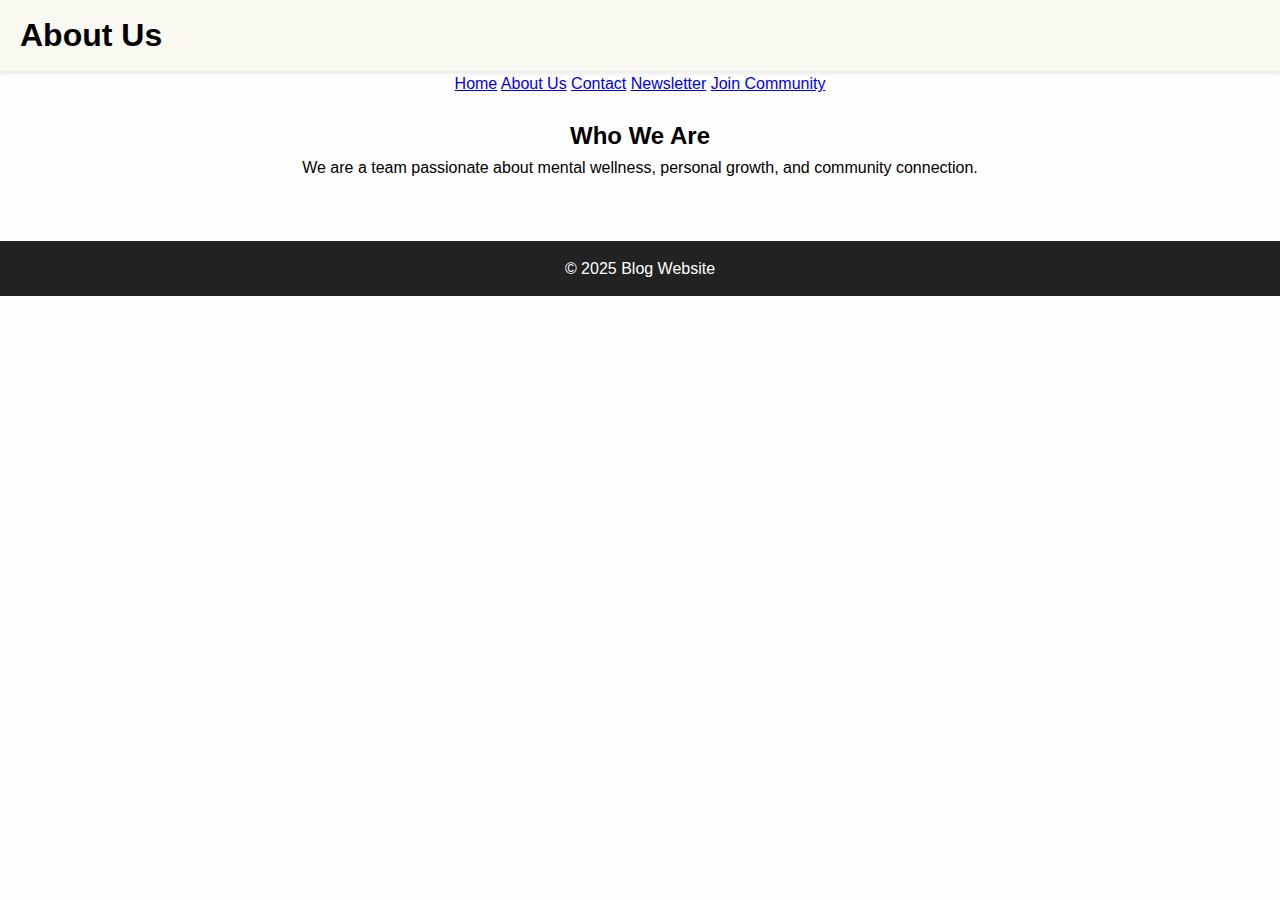
<file: about.html>
<!DOCTYPE html>
<html>
<head>
    <title>About Us</title>
    <link rel="stylesheet" href="style.css" />
</head>
<body>
    <header><h1>About Us</h1></header>
    <nav>
        <a href="index.html">Home</a>
        <a href="about.html">About Us</a>
        <a href="contact.html">Contact</a>
        <a href="newsletter.html">Newsletter</a>
        <a href="community.html">Join Community</a>
    </nav>
    <main>
        <h2>Who We Are</h2>
        <p>We are a team passionate about mental wellness, personal growth, and community connection.</p>
    </main>
    <footer>© 2025 Blog Website</footer>
</body>
</html>
</file>
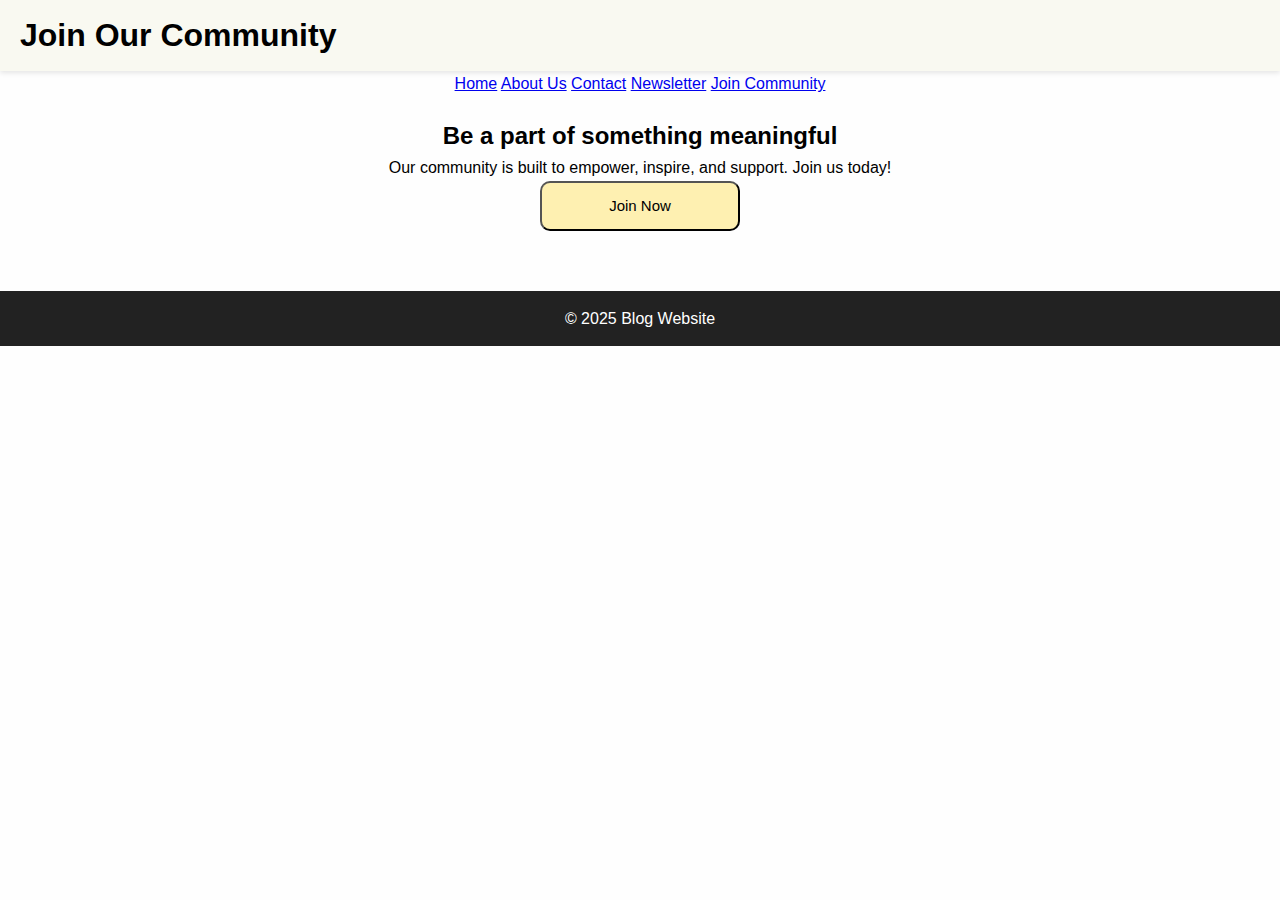
<file: community.html>
<!DOCTYPE html>
<html>
<head>
    <title>Join Our Community</title>
    <link rel="stylesheet" href="style.css" />
</head>
<body>
    <header><h1>Join Our Community</h1></header>
    <nav>
        <a href="index.html">Home</a>
        <a href="about.html">About Us</a>
        <a href="contact.html">Contact</a>
        <a href="newsletter.html">Newsletter</a>
        <a href="community.html">Join Community</a>
    </nav>
    <main>
        <h2>Be a part of something meaningful</h2>
        <p>Our community is built to empower, inspire, and support. Join us today!</p>
        <button onclick="showAlert('Thanks for joining!')">Join Now</button>
    </main>
    <footer>© 2025 Blog Website</footer>
    <script src="script.js"></script>
</body>
</html>
</file>
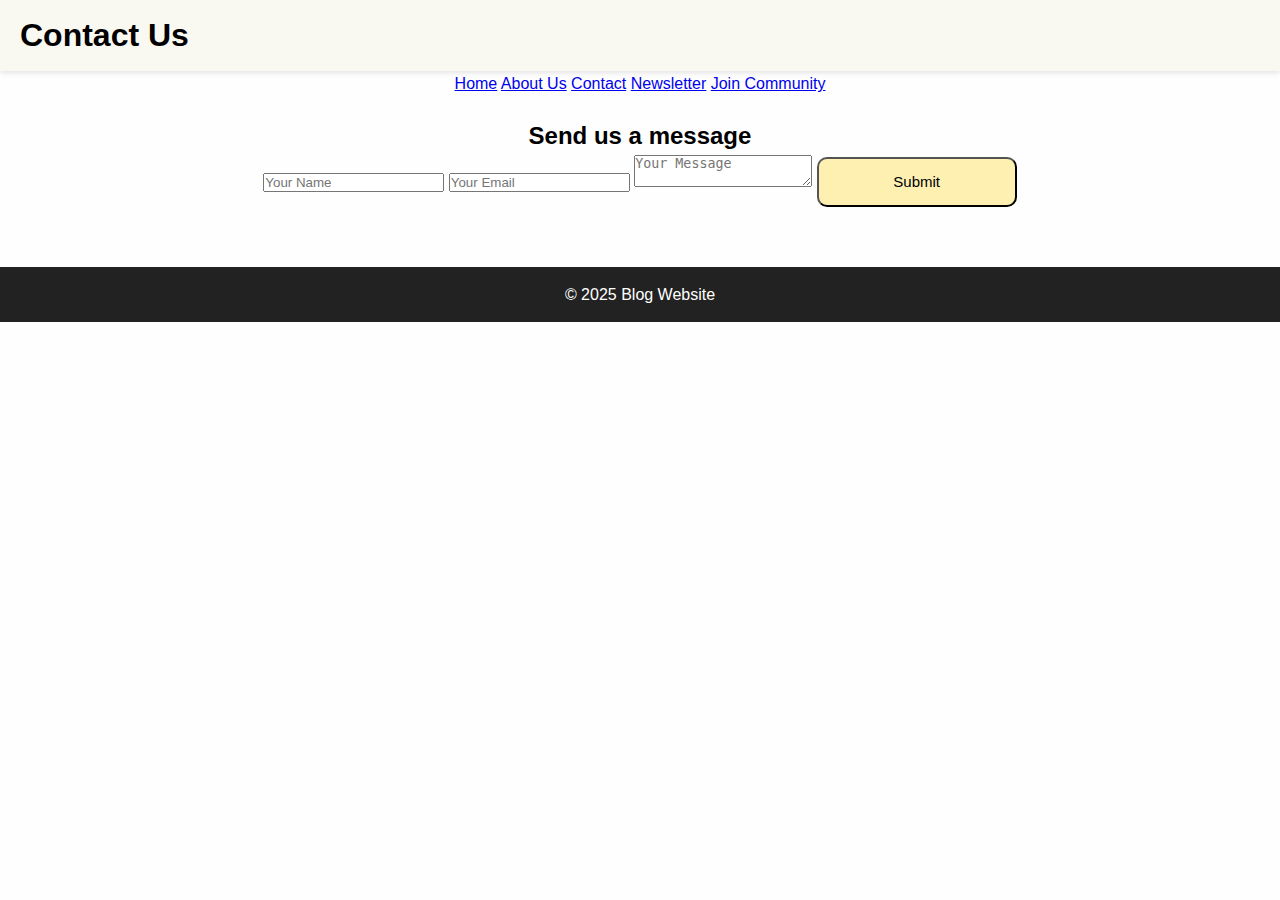
<file: contact.html>
<!DOCTYPE html>
<html>
<head>
    <title>Contact</title>
    <link rel="stylesheet" href="style.css" />
</head>
<body>
    <header><h1>Contact Us</h1></header>
    <nav>
        <a href="index.html">Home</a>
        <a href="about.html">About Us</a>
        <a href="contact.html">Contact</a>
        <a href="newsletter.html">Newsletter</a>
        <a href="community.html">Join Community</a>
    </nav>
    <main>
        <h2>Send us a message</h2>
        <form onsubmit="event.preventDefault(); showAlert('Message sent!')">
            <input type="text" placeholder="Your Name" required />
            <input type="email" placeholder="Your Email" required />
            <textarea placeholder="Your Message"></textarea>
            <button type="submit">Submit</button>
        </form>
    </main>
    <footer>© 2025 Blog Website</footer>
    <script src="script.js"></script>
</body>
</html>
</file>
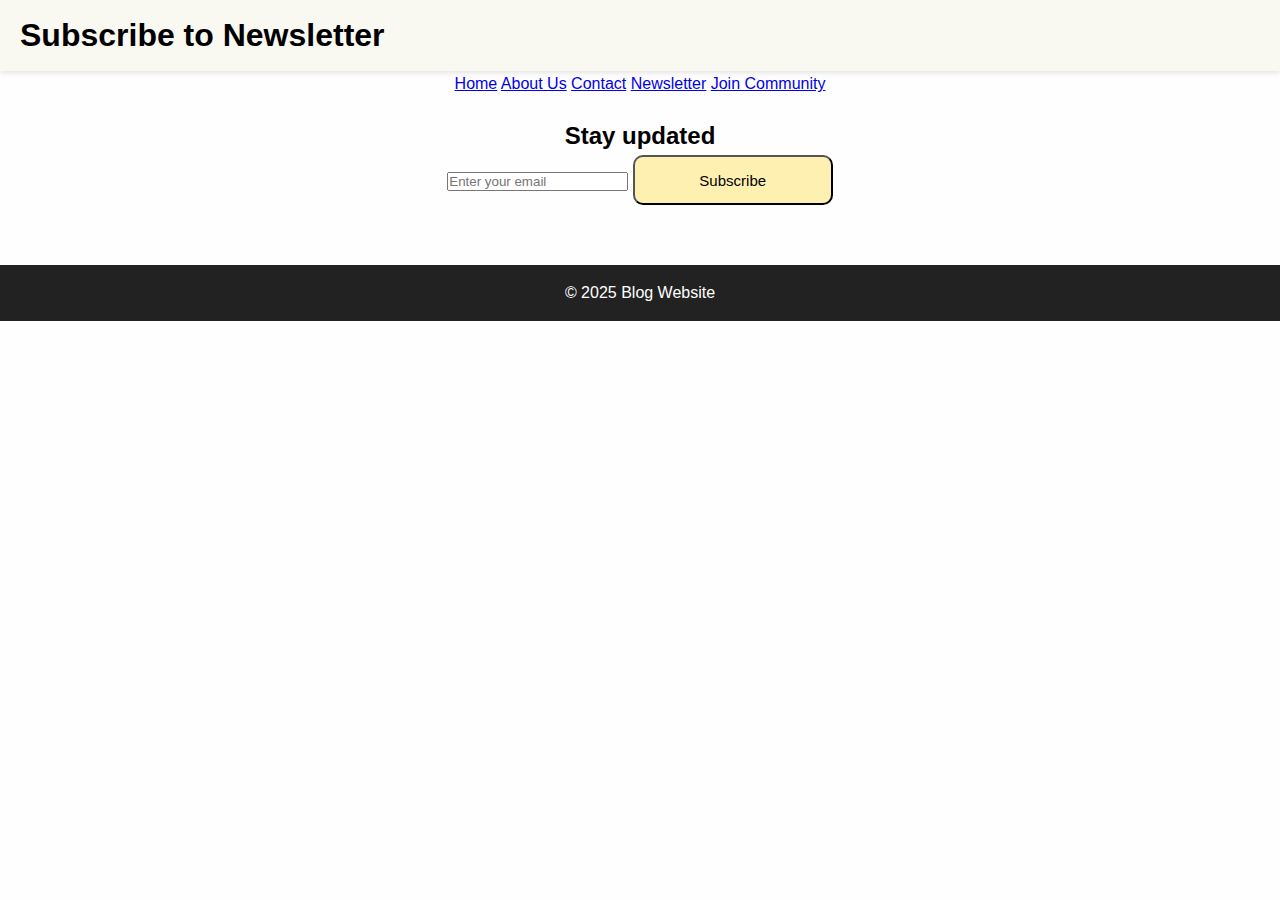
<file: newsletter.html>
<!DOCTYPE html>
<html>
<head>
    <title>Newsletter</title>
    <link rel="stylesheet" href="style.css" />
</head>
<body>
    <header><h1>Subscribe to Newsletter</h1></header>
    <nav>
        <a href="index.html">Home</a>
        <a href="about.html">About Us</a>
        <a href="contact.html">Contact</a>
        <a href="newsletter.html">Newsletter</a>
        <a href="community.html">Join Community</a>
    </nav>
    <main>
        <h2>Stay updated</h2>
        <form onsubmit="event.preventDefault(); showAlert('Subscribed successfully!')">
            <input type="email" placeholder="Enter your email" required />
            <button type="submit">Subscribe</button>
        </form>
    </main>
    <footer>© 2025 Blog Website</footer>
    <script src="script.js"></script>
</body>
</html>
</file>
<file: style.css>
/* Reset and Base Styles */
html {
  scroll-behaviour: smooth;
}
* {
  margin: 0;
  padding: 0;
  box-sizing: border-box;
}

body {
  font-family: 'Segoe UI', Tahoma, Geneva, Verdana, sans-serif;
  background-color: #fefefe;
  line-height: 1.6;
  display: flex;
  flex-direction: column;
  align-items: center;
  margin: 0;
}

/* Header */
header {
  background-color: #F9F9F1;
  padding: 10px 20px;
  position: sticky;
  top: 0;
  z-index: 1000;
  box-shadow: 0 2px 5px rgba(0,0,0,0.1);
  width: 100%;
}

.header-container {
  display: flex;
  justify-content: space-between;
  align-items: center;
  max-width: 1500px;
  margin: auto;
}

.logo {
  font-size: 50px;
  font-family: "Playfair Display";
  font-weight: bold;
  color: #0f5101;
}

/* Navbar */
.navbar a {
  color: #444;
  text-decoration: none;
  margin-left: 20px;
  font-weight: 500;
  transition: color 0.3s;
}

.navbar a:hover {
  color: #d63384;
}

/* Hero Banner */
.banner {
  background-image: url("./assets/The Pink Psyche.png");
  height: 80vh;
  background-position: bottom;
  background-size: cover;
  position: relative;
  display: flex;
  align-items: center;
  justify-content: center;
  text-align: center;
  width: 100%;
}

.banner-text h1 {
  color: #fff500;
  font-size: 65px;
}

.banner-text i {
  font-size: 20px;
  color: white;
  font-weight: bold;
}

.banner button {
  position: absolute;
  bottom: 20px;
  left: 50%;
  transform: translateX(-50%);
  background-color: #fef0b1;
  padding: 10px 25px;
  border-radius: 5px;
  cursor: pointer;
  border: none;
}

/* Marquee */
marquee {
  font-size: 30px;
  font-weight: bold;
  color: darkgreen;
  background-color: pink;
  padding: 10px 0;
  font-family: Arial, sans-serif;
}

/* Main Sections */
main {
  max-width: 100%;
  margin: auto;
  padding: 20px;
  text-align: center;
}

main .journey,
main .learn-more {
  background-color: #d6dafd;
  width: 800px;
  height: 400px;
  display: inline-block;
  padding: 20px;
  margin: 40px auto;
  text-align: left;
}

main .tpp1,
main .tpp2 {
  width: 250px;
  height: 350px;
  float: right;
  margin-left: 20px;
}

main .journey-text,
main .learn-more-text {
  width: 450px;
  margin: 20px;
  font-size: 20px;
}

main button {
  width: 200px;
  height: 50px;
  border-radius: 10px;
  background-color: #fef0b1;
  font-size: 15px;
  cursor: pointer;
}

/* About Section */
.about-me {
  background-color: #0f5101;
  padding: 30px;
  color: white;
  width: 100%;
  display: flex;
  justify-content: center;
  align-items: center;
}

.HD-Img {
  height: 700px;
  width: 500px;
}

.text-about {
  color: #f6cc77;
  width: 700px;
  margin-left: 50px;
}

.text-about h2 {
  font-size: 50px;
  margin-bottom: 20px;
}

/* Category Section */
.category-container {
  display: flex;
  width: 100%;
  max-width: 1300px;
  height: 400px;
  overflow: hidden;
  margin: 50px auto;
}

.category-box {
  background-size: cover;
  background-position: center;
  color: black;
  position: relative;
  transition: all 0.5s ease;
  padding: 20px;
  display: flex;
  flex-direction: column;
  justify-content: flex-end;
  align-items:end;
}

.category-box.travel {
    background-image: url(./assets/Travel-Russia.jpeg);
}

.category-box.books {
    background-image: url(./assets/reading-book.png);
}

.category-box.consciousness {
    background-image: url(./assets/consciousness.jpeg);
}

.category-box.enco {
    background-image: url(./assets/Travel-Russia.jpeg);
}

.category-box.howtodo {
    background-image: url(./assets/TPP\ 1.jpeg);
}


.category-box h3 {
  margin: 0;
  font-size: 24px;
}

.category-box .category-content {
  display: none;
  margin-top: 20px;

}

.category-box.active {
  flex: 3;
  color: white;
}

.category-box.active .category-content {
  display: block;
}

.contact-wrapper {
    display: flex;
    gap: 30px;
    justify-content: center;
    align-items: flex-start;
    flex-wrap: wrap;
  }

.map-container {
    flex: 1;
    min-width: 300px;
  }

#map {
    height: 400px;
    width: 100%;
    border-radius: 10px;
  }

.contact-form {
    flex: 1;
    min-width: 300px;
    background-color: white;
    padding: 25px;
    border-radius: 10px;
    box-shadow: 0 4px 8px rgba(0,0,0,0.1);
  }

.contact-form input,
.contact-form textarea,
.contact-form button {
    width: 100%;
    padding: 12px;
    margin-bottom: 15px;
    border: 1px solid #ccc;
    border-radius: 6px;
  }

.contact-form button {
    background-color: #0f5101;
    color: white;
    font-weight: bold;
    cursor: pointer;
    border: none;
  }

.contact-form button:hover {
    background-color: #0c3d01;
  }

/* Footer */
footer {
  background: #222;
  color: white;
  text-align: center;
  padding: 15px;
  margin-top: 40px;
  width: 100%;
}

.scroll-fade {
  opacity: 0;
  transform: translateY(40px);
  transition: opacity 1s ease, transform 1s ease;
}

.scroll-fade.visible {
  opacity: 1;
  transform: translateY(0);
}
</file>
